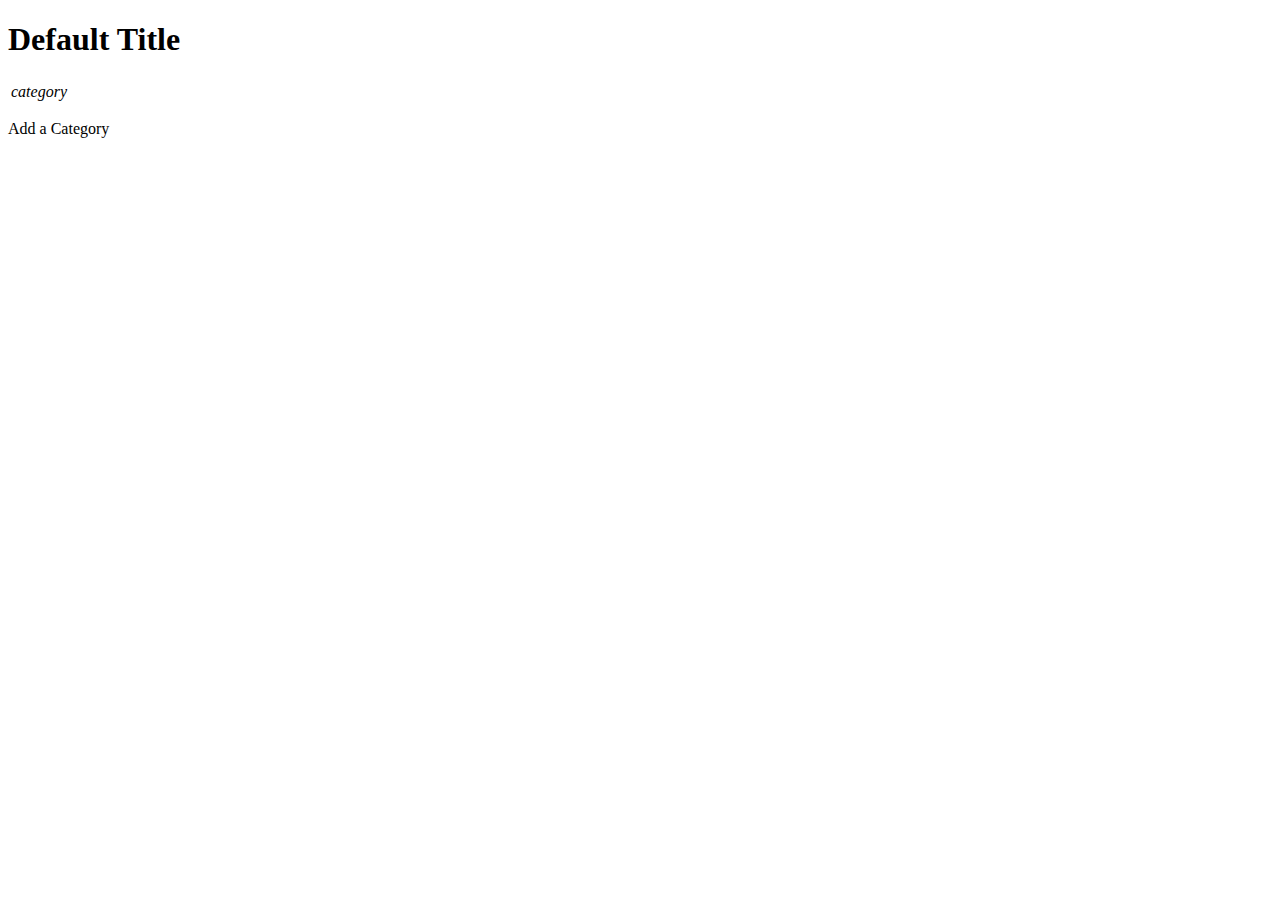
<file: src/main/resources/templates/category/index.html>
<!DOCTYPE html>
<html lang="en" xmlns:th="http://www.thymeleaf.org/">
<head th:replace="fragments :: head"></head>

<body class="container">

  <h1 th:text="${title}">Default Title</h1>

  <nav th:replace="fragments :: navigation"></nav>

  <table class="table table-borderless">
    <tr class="d-flex" th:each="category : ${categories}">
      <td class="col-1">
          <i class="material-icons">
            category
          </i>
      </td>
      <td class="col-2">
        <a th:href="@{'/cheese/index/' + ${category.id}}" th:text="${category.name}"></a>
      </td>
    </tr>
  </table>

  <p><a class="link" th:href="@{/category/add}">Add a Category</a></p>

</body>
</html>
</file>
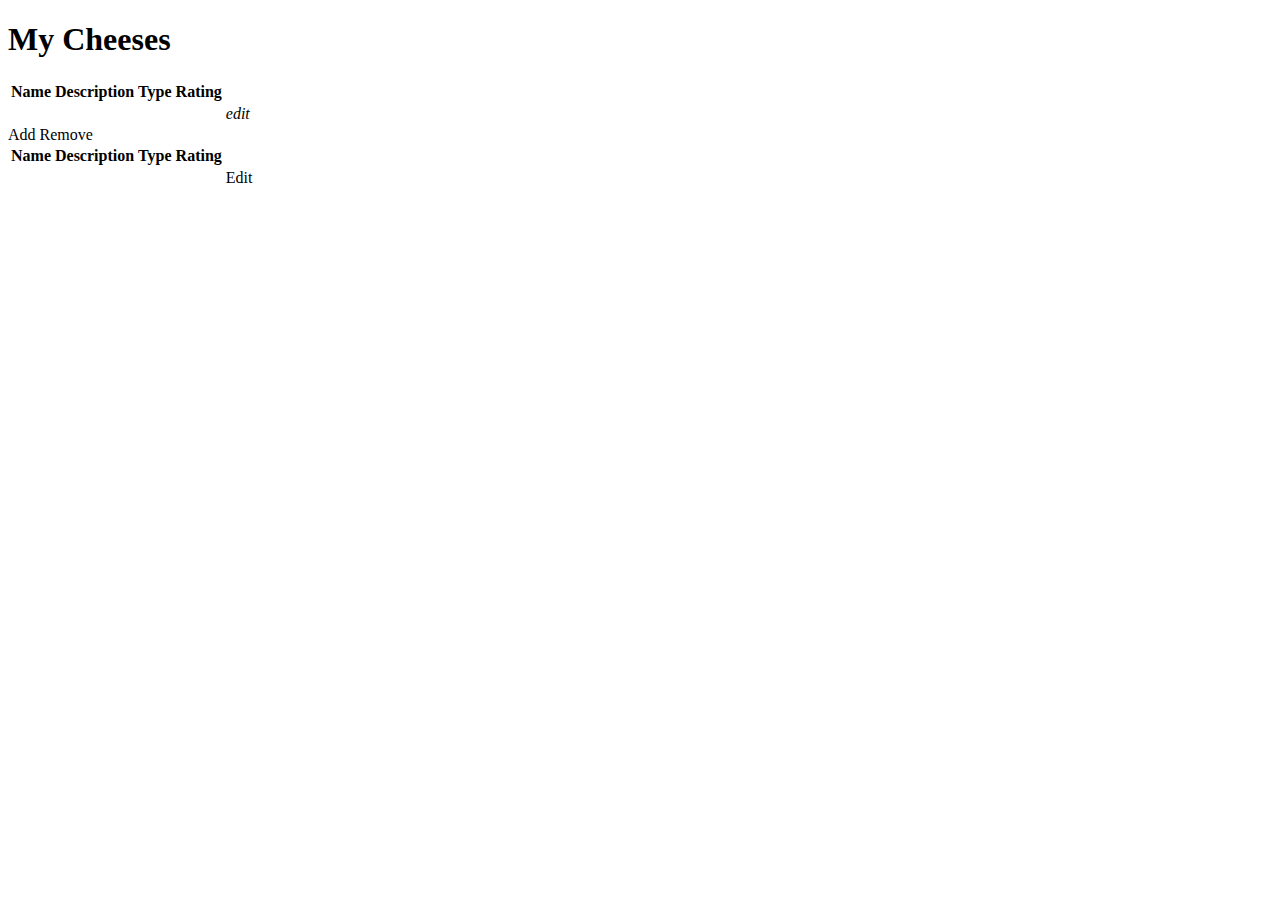
<file: src/main/resources/templates/cheese/index.html>
<!DOCTYPE html>
<html lang="en" xmlns:th="http://www.thymeleaf.org/">
<head th:replace="fragments :: head"></head>
<body class="container">

<h1 th:text="${title}">My Cheeses</h1>
<nav th:replace="fragments :: navigation"></nav>

<!--    <p th:unless="${cheeses} and ${cheeses.size()} and ${cheesesByCategory.size()}">No cheeses ☹</p>-->

    <div th:if="${cheeses}">
        <table class="table table-borderless">

            <tr class="thead-light" th:if="${cheeses} and ${cheeses.size()}">
                <th>Name</th>
                <th>Description</th>
                <th>Type</th>
                <th>Rating</th>
                <th></th>
            </tr>
            <tr th:each="cheese : ${cheeses}">
                <td th:text="${cheese.cheeseName}"></td>
                <td th:text="${cheese.cheeseDescription}"></td>
                <td th:text="${cheese.category.name}"></td>
                <td th:text="${cheese.rating}"></td>
                <td>
                    <a th:href="@{'/cheese/edit/' + ${cheese.id}}">
                        <i class="material-icons">edit</i>
                    </a>
                </td>
            </tr>
        </table>

        <nav class="nav">
            <a class="nav-link" th:href="@{/cheese/add}">Add</a>
            <a class="nav-link" th:href="@{/cheese/remove}">Remove</a>
        </nav>

    </div>


    <div th:if="${cheesesByCategory}">

        <table class="table">
            <tr class="thead-light" th:if="${cheesesByCategory}">
                <th>Name</th>
                <th>Description</th>
                <th>Type</th>
                <th>Rating</th>
                <th></th>
            </tr>
            <tr th:each="cheese : ${cheesesByCategory}">
                <td th:text="${cheese.cheeseName}"></td>
                <td th:text="${cheese.cheeseDescription}"></td>
                <td th:text="${cheese.category.name}"></td>
                <td th:text="${cheese.rating}"></td>
                <td><a th:href="@{'/cheese/edit/' + ${cheese.id}}">Edit</a></td>
            </tr>
        </table>

    </div>


</body>
</html>
</file>
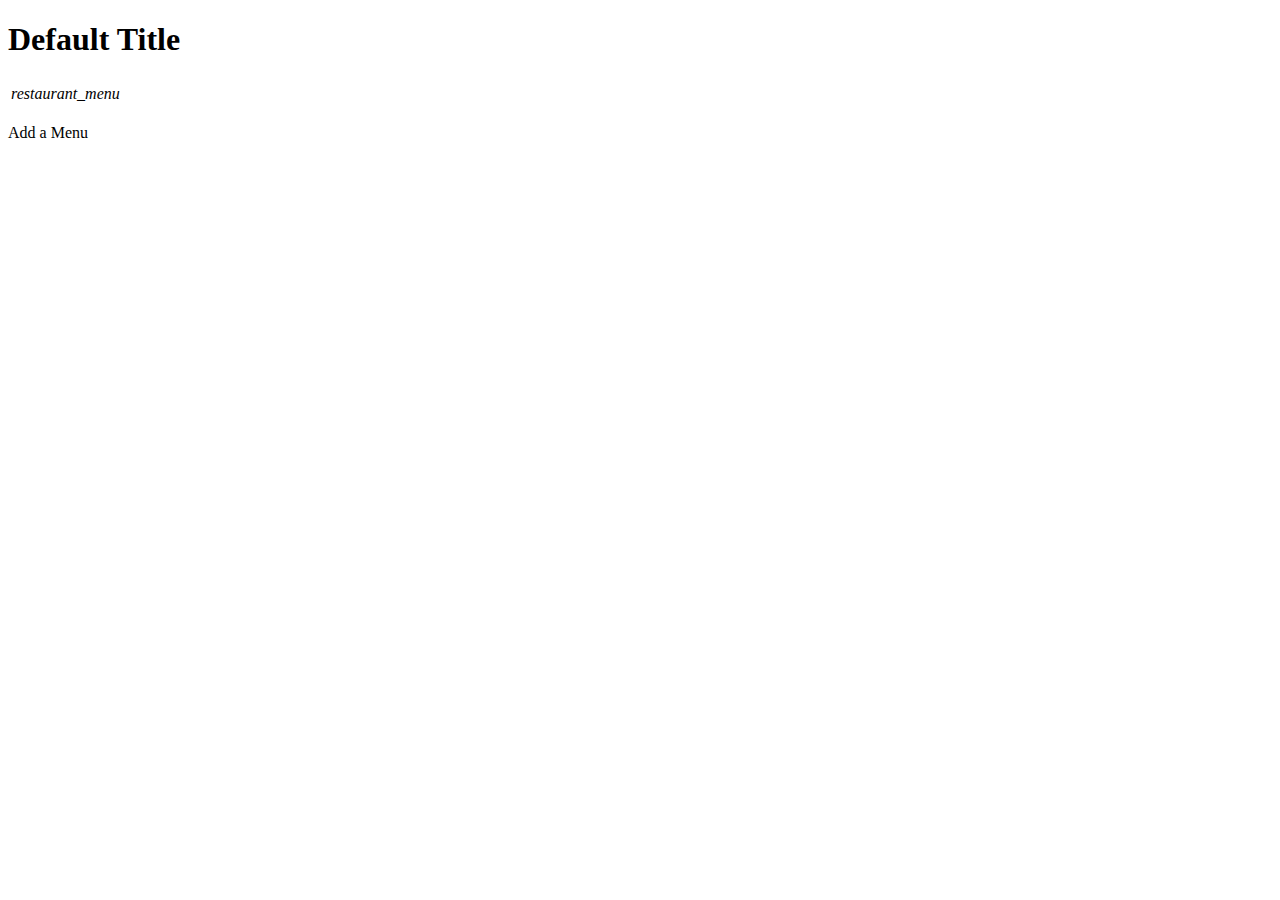
<file: src/main/resources/templates/menu/index.html>
<!DOCTYPE html>
<html lang="en" xmlns:th="http://www.thymeleaf.org/">
<head th:replace="fragments :: head"></head>

<body class="container">

  <h1 th:text="${title}">Default Title</h1>

  <nav th:replace="fragments :: navigation"></nav>

  <table class="table table-borderless">
    <tr class="d-flex" th:each="menu : ${menus}">
      <td class="col-1">
          <i class="material-icons">restaurant_menu</i>
      </td>
      <td class="col-4">
        <h5><a class="nameLink" th:href="@{'/menu/view/' + ${menu.id}}" th:text="${menu.name}"></a></h5>
      </td>
    </tr>
  </table>

  <p><a class="link" th:href="@{/menu/add}">Add a Menu</a></p>

</body>
</html>
</file>
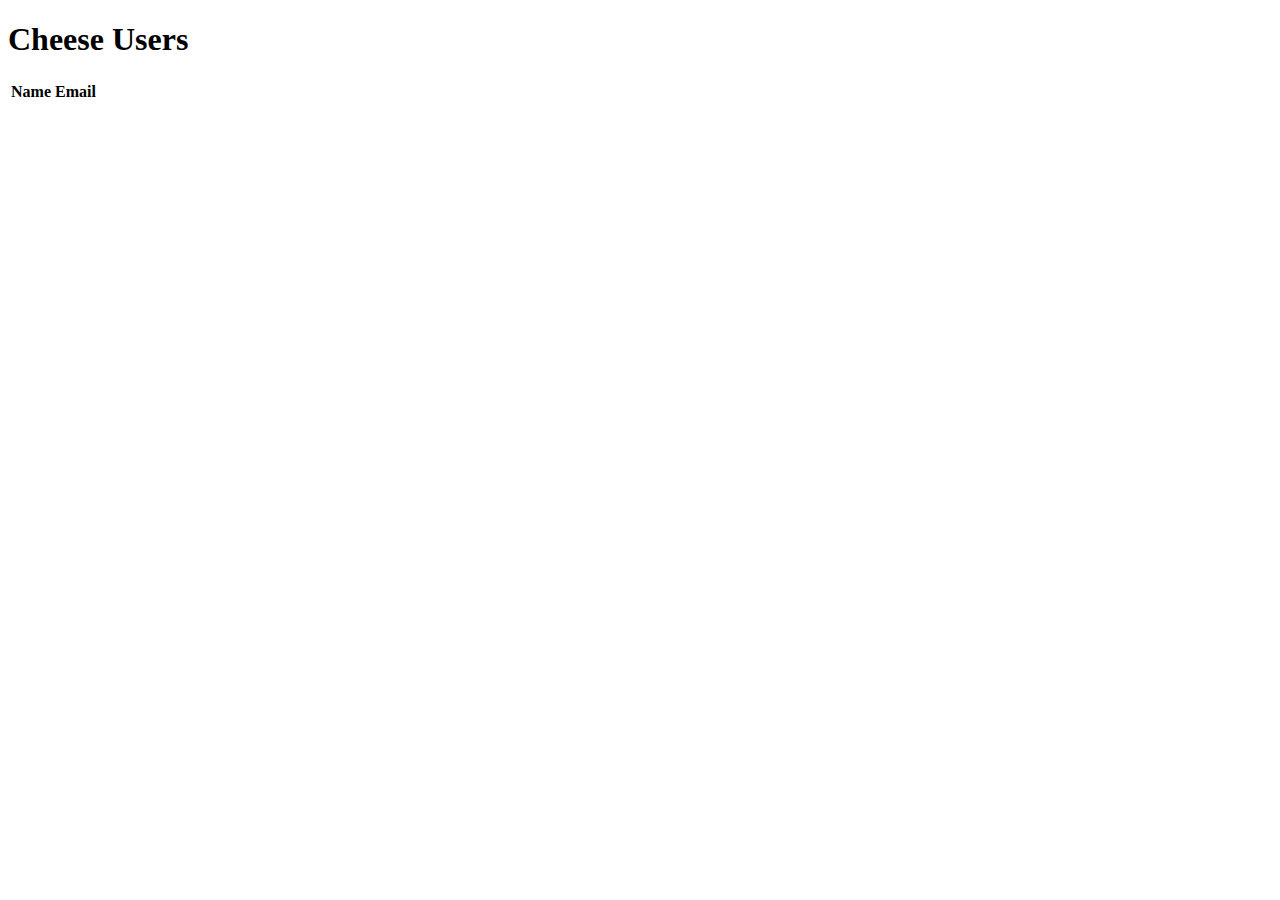
<file: src/main/resources/templates/user/index.html>
<!DOCTYPE html>
<html lang="en" xmlns:th="http://www.thymeleaf.org/">
<head th:replace="fragments :: head"></head>

<body class="container">

<div th:if="${name}">
  <h1 th:text="'Welcome ' + ${name}"></h1>
  <nav th:replace="fragments :: navigation"></nav>
</div>
  <div th:if="${users}">
    <h1>Cheese Users</h1>
    <nav th:replace="fragments :: navigation"></nav>
    <table class="table">
      <tr>
        <th>Name</th>
        <th>Email</th>
      </tr>
      <tr th:each="user: ${users}">
        <td th:text="${user.userName}"></td>
        <td th:text="${user.email}"></td>
      </tr>
    </table>
  </div>
</body>
</html>
</file>
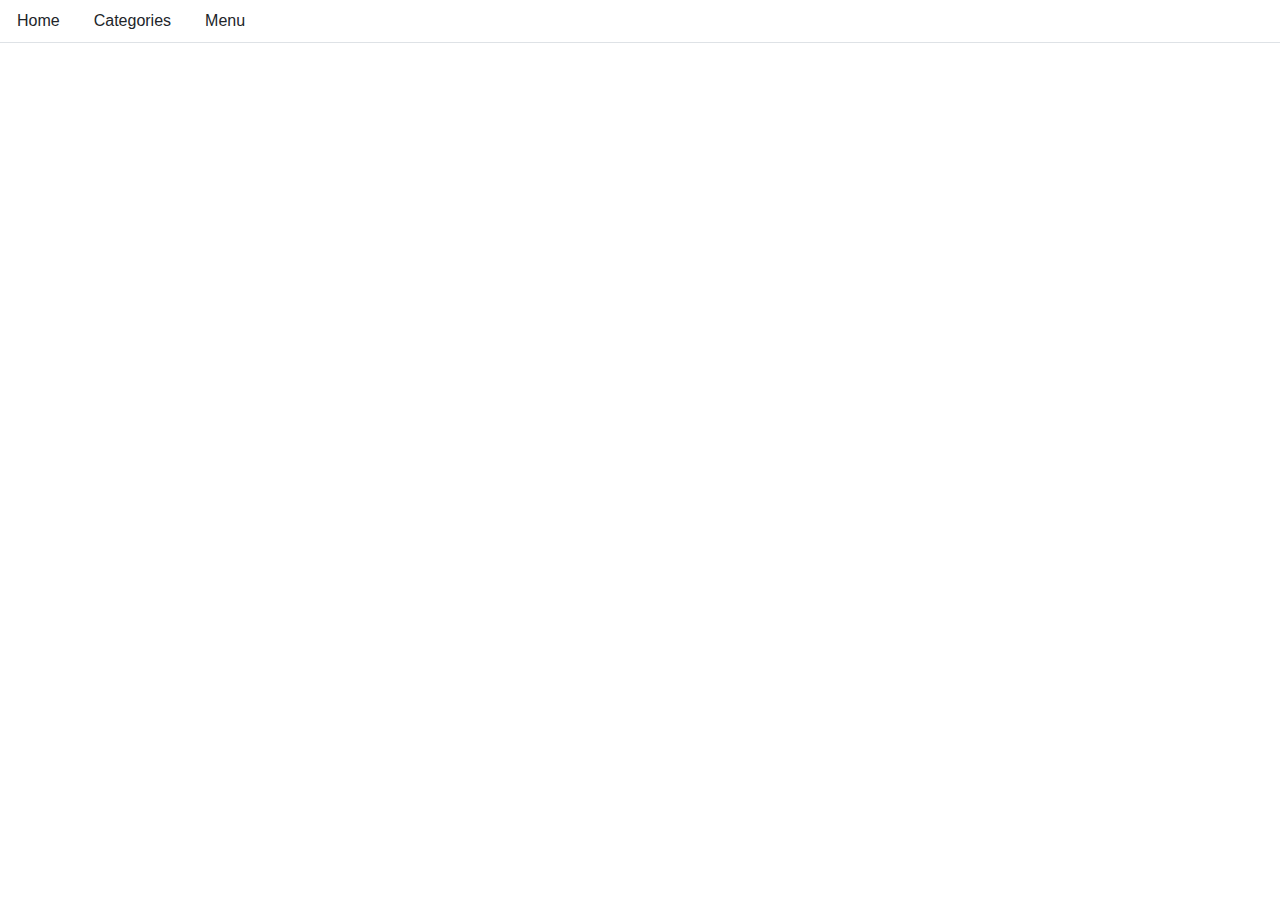
<file: src/main/resources/templates/fragments.html>
<!DOCTYPE html>
<html lang="en" xmlns:th="http://www.thymeleaf.org/">
<head th:fragment="head">
  <meta charset="UTF-8"/>
  <title th:text="${title}">My Cheeses</title>

  <link href="https://fonts.googleapis.com/icon?family=Material+Icons"
        rel="stylesheet" />
  <link rel="stylesheet" th:href="@{/css/style.css}"/>
  <link href="https://stackpath.bootstrapcdn.com/bootstrap/4.3.1/css/bootstrap.min.css"
        rel="stylesheet"
        integrity="sha384-ggOyR0iXCbMQv3Xipma34MD+dH/1fQ784/j6cY/iJTQUOhcWr7x9JvoRxT2MZw1T"
        crossorigin="anonymous"/>
  <script src="https://stackpath.bootstrapcdn.com/bootstrap/4.3.1/js/bootstrap.min.js"
          integrity="sha384-JjSmVgyd0p3pXB1rRibZUAYoIIy6OrQ6VrjIEaFf/nJGzIxFDsf4x0xIM+B07jRM"
          crossorigin="anonymous"></script>
</head>

<body>

  <div>
    <nav class="nav nav-tabs" th:fragment="navigation">
      <a class="nav-link" th:href="@{/cheese}">Home</a>
      <a class="nav-link" th:href="@{/category}">Categories</a>
      <a class="nav-link" th:href="@{/menu}">Menu</a>
    </nav>
  </div>


</body>
</html>
</file>
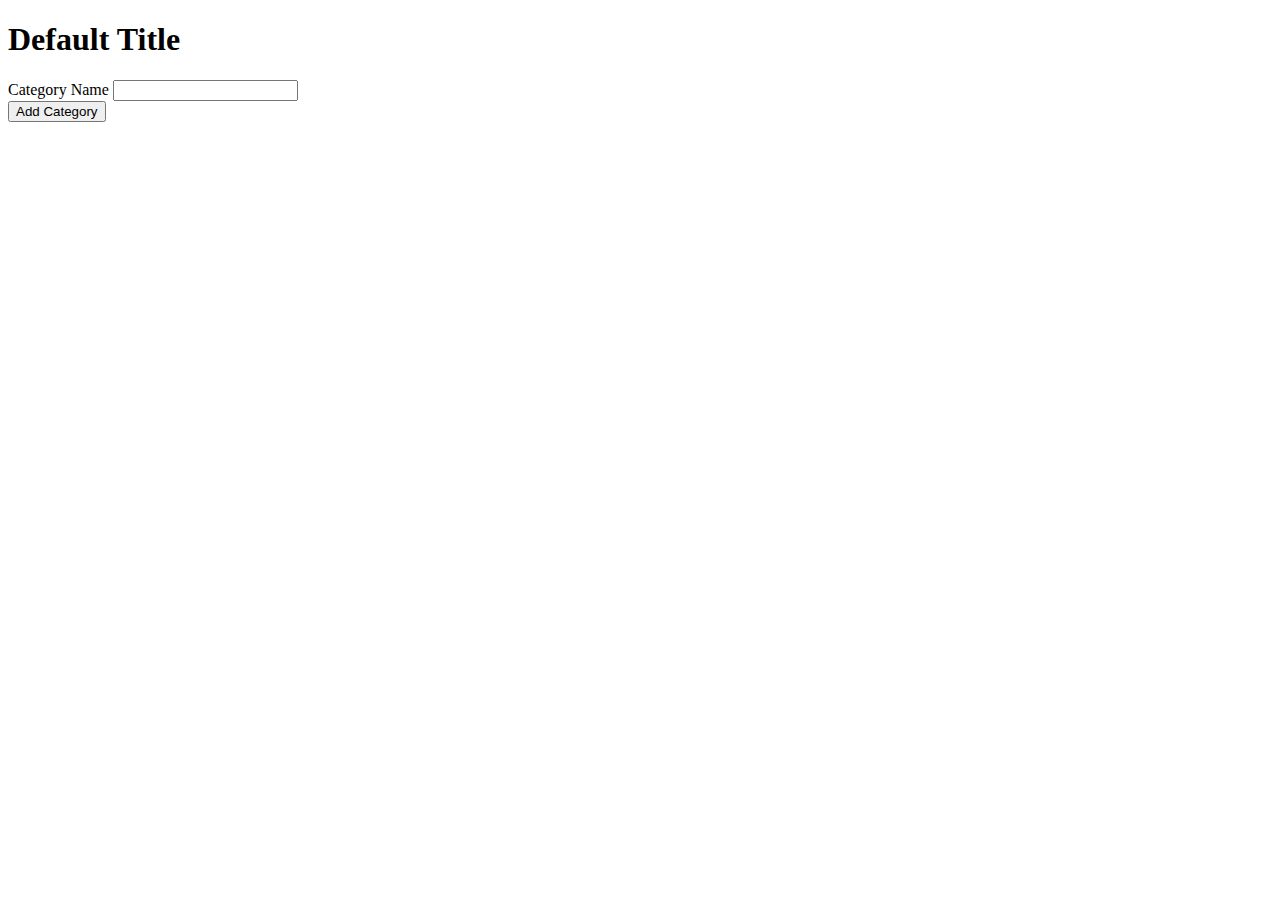
<file: src/main/resources/templates/category/add.html>
<!DOCTYPE html>
<html lang="en" xmlns:th="http://www.thymeleaf.org/">
<head th:replace="fragments :: head"></head>
<body class="container">
<h1 th:text="${title}">Default Title</h1>

<nav th:replace="fragments :: navigation"></nav>

<form method="post" style="max-width:600px;" th:object="${category}">

    <div class="form-row">
        <div class="form-group col-md-6">
            <label th:for="name">Category Name </label>
            <input class="form-control" th:field="*{name}"/>
            <span th:errors="*{name}" class="error"></span>
        </div>
    </div>

    <div class="form-row">
        <div class="form-group col-md-6">
            <input type="submit" value="Add Category" />
        </div>
    </div>

</form>

</body>
</html>
</file>
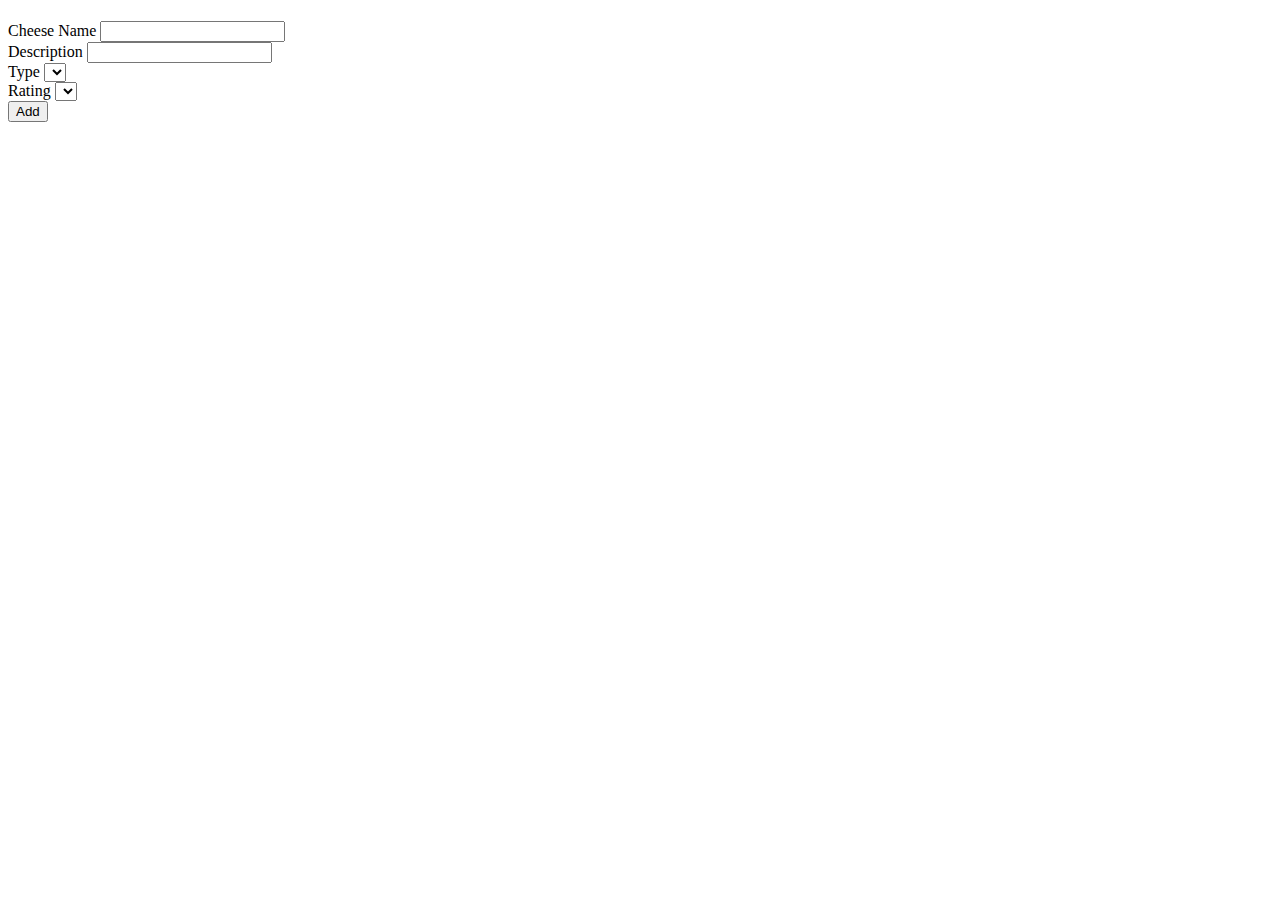
<file: src/main/resources/templates/cheese/add.html>
<!DOCTYPE html>
<html lang="en" xmlns:th="http://www.thymeleaf.org/">
<head th:replace="fragments :: head"></head>

<body class="container">

<h1 th:text="${title}"></h1>
<nav th:replace="fragments :: navigation"></nav>

<form method="post" th:object="${cheese}">

  <div class="form-row">
    <div class="form-group col-md-6">
      <label>Cheese Name </label>
      <input class="form-control" th:field="*{cheeseName}"/>
      <span th:errors="*{cheeseName}" class="error"></span>
    </div>
  </div>

  <div class="form-row">
    <div class="form-group col-md-6">
      <label>Description </label>
      <input class="form-control" th:field="*{cheeseDescription}" />
      <span th:errors="*{cheeseDescription}" class="error"></span>
    </div>
  </div>

  <div class="form-row">
    <div class="form-group col-md-6">
    <label th:for="type">Type </label>
    <select name="categoryId" class="custom-select" >
      <option th:each="category : ${categories}"
              th:text="${category.name}"
              th:value="${category.id}"></option>
    </select>
    </div>
  </div>

  <div class="form-row">
    <div class="form-group col-md-6">
      <label>Rating </label>
      <select th:field="*{rating}" class="custom-select" >
        <option th:each="i : ${#numbers.sequence(1, 5)}"
                th:text="${i}"
                th:value="${i}">
        </option>
      </select>
    </div>
  </div>

  <div class="form-row">
    <div class="form-group col-md-6">
      <input type="submit" value="Add" />
    </div>
  </div>
</form>

</body>
</html>
</file>
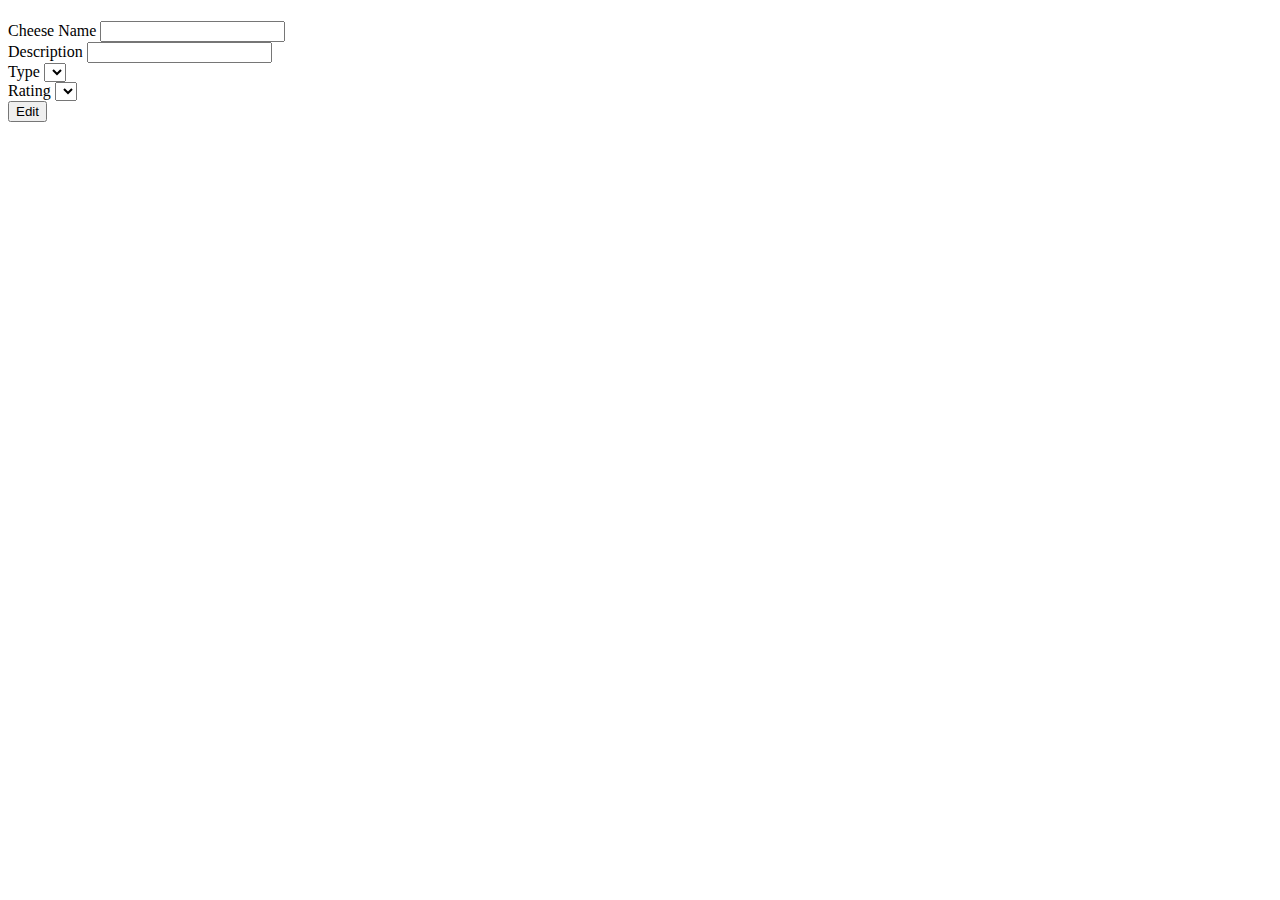
<file: src/main/resources/templates/cheese/edit.html>
<!DOCTYPE html>
<html lang="en" xmlns:th="http://www.thymeleaf.org/">
<head th:replace="fragments :: head"></head>

<body class="container">

<h1 th:text="${editCheese.cheeseName + ' (' + editCheese.id + ')'}"></h1>

<nav th:replace="fragments :: navigation"></nav>


<form method="post" th:object="${cheese}">

  <div class="form-row">
    <div class="form-group col-md-6">
      <label>Cheese Name </label>
      <input class="form-control"
             th:field="*{cheeseName}"
             th:placeholder="${editCheese.cheeseName}" />
      <span  th:errors="*{cheeseName}" class="error"></span>
    </div>
  </div>

  <div class="form-row">
    <div class="form-group col-md-6">
      <label>Description </label>
      <input class="form-control"
             th:field="*{cheeseDescription}"
             th:placeholder="${editCheese.cheeseDescription}"/>
      <span  th:errors="*{cheeseDescription}" class="error"></span>
    </div>
  </div>

  <div class="form-row">
    <div class="form-group col-md-6">
      <label th:for="type">Type </label>
      <select name="categoryId" class="custom-select" >
        <option th:each="category : ${categories}"
                th:text="${category.name}"
                th:value="${category.id}"
                th:selected="${category.name == editCheese.category.name}"></option>
      </select>
    </div>
  </div>

  <div class="form-row">
    <div class="form-group col-md-6">
      <label>Rating </label>
      <select th:name="cheeseRating" class="custom-select" >
        <option th:each="i : ${#numbers.sequence(1, 5)}"
                th:text="${i}"
                th:value="${i}"
                th:selected="${i == editCheese.rating}">
        </option>
      </select>
    </div>
  </div>

  <div class="form-row">
    <div class="form-group col-md-6">
      <input type="submit" value="Edit" />
    </div>
  </div>

</form>

</body>
</html>
</file>
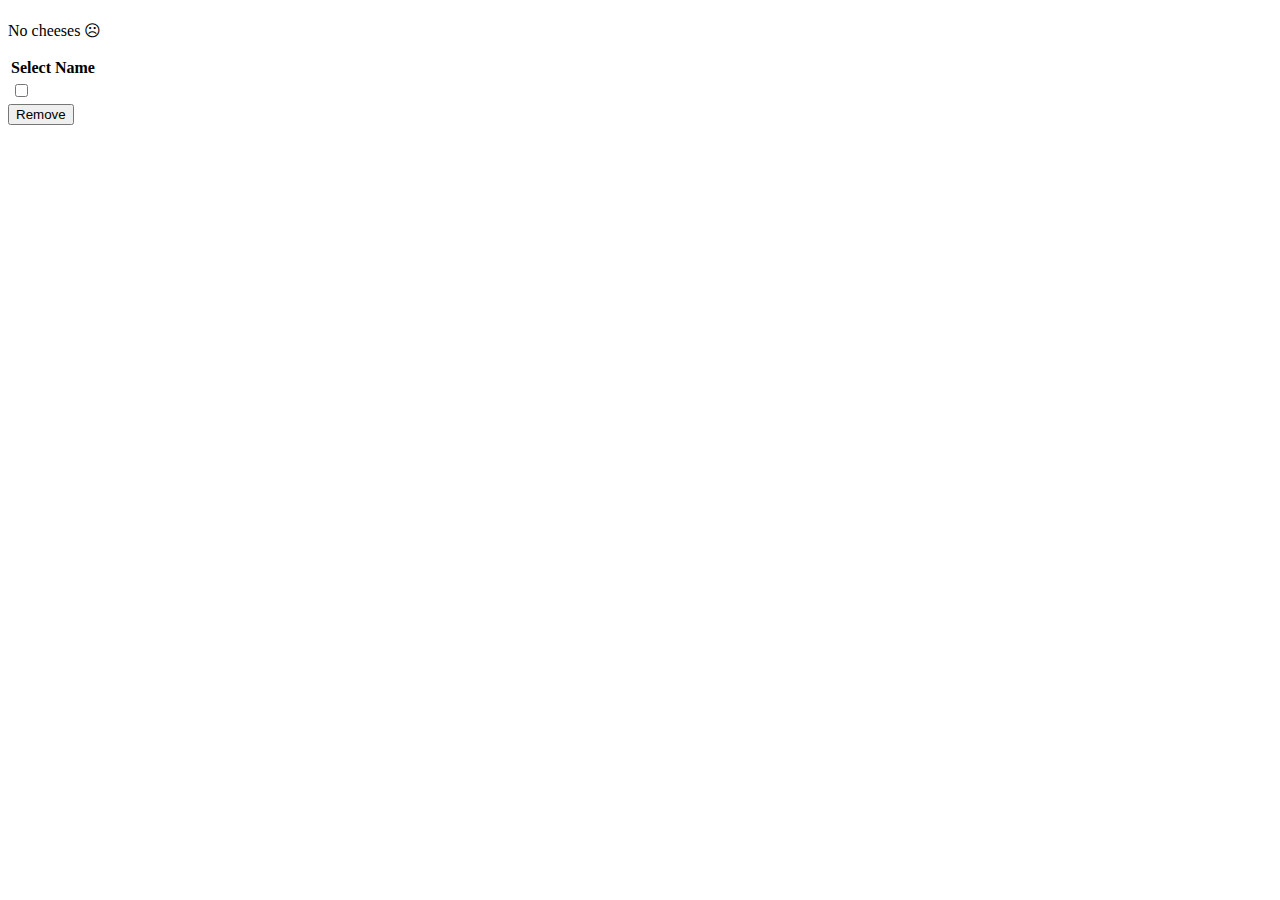
<file: src/main/resources/templates/cheese/remove.html>
<!DOCTYPE html>
<html lang="en" xmlns:th="http://www.thymeleaf.org/">
<head>
  <meta charset="UTF-8"/>
  <title>Title</title>
  <head th:replace="fragments :: head"></head>
</head>
<body class="container">

  <h1 th:text="${title}"></h1>
  <nav th:replace="fragments :: navigation"></nav>

  <p th:unless="${cheeses} and ${cheeses.size()}">No cheeses ☹</p>

  <div th:if="${cheeses.size() != 0}">
    <form method="post">

      <table class="table table-borderless">
        <tr class="thead-light d-flex">
          <th class="col-2">Select</th>
          <th class="col-4">Name</th>
        </tr>
        <tr class="d-flex" th:each="cheese : ${cheeses}">
          <td class="col-2">
            <input name="cheeseIds"
                   th:value="${cheese.id}"
                   th:id="${cheese.id}" type="checkbox" />
          </td>
          <td class="col-4" th:text="${cheese.cheeseName}"></td>
        </tr>
      </table>

      <input type="submit" value="Remove" />
    </form>
  </div>

</body>
</html>
</file>
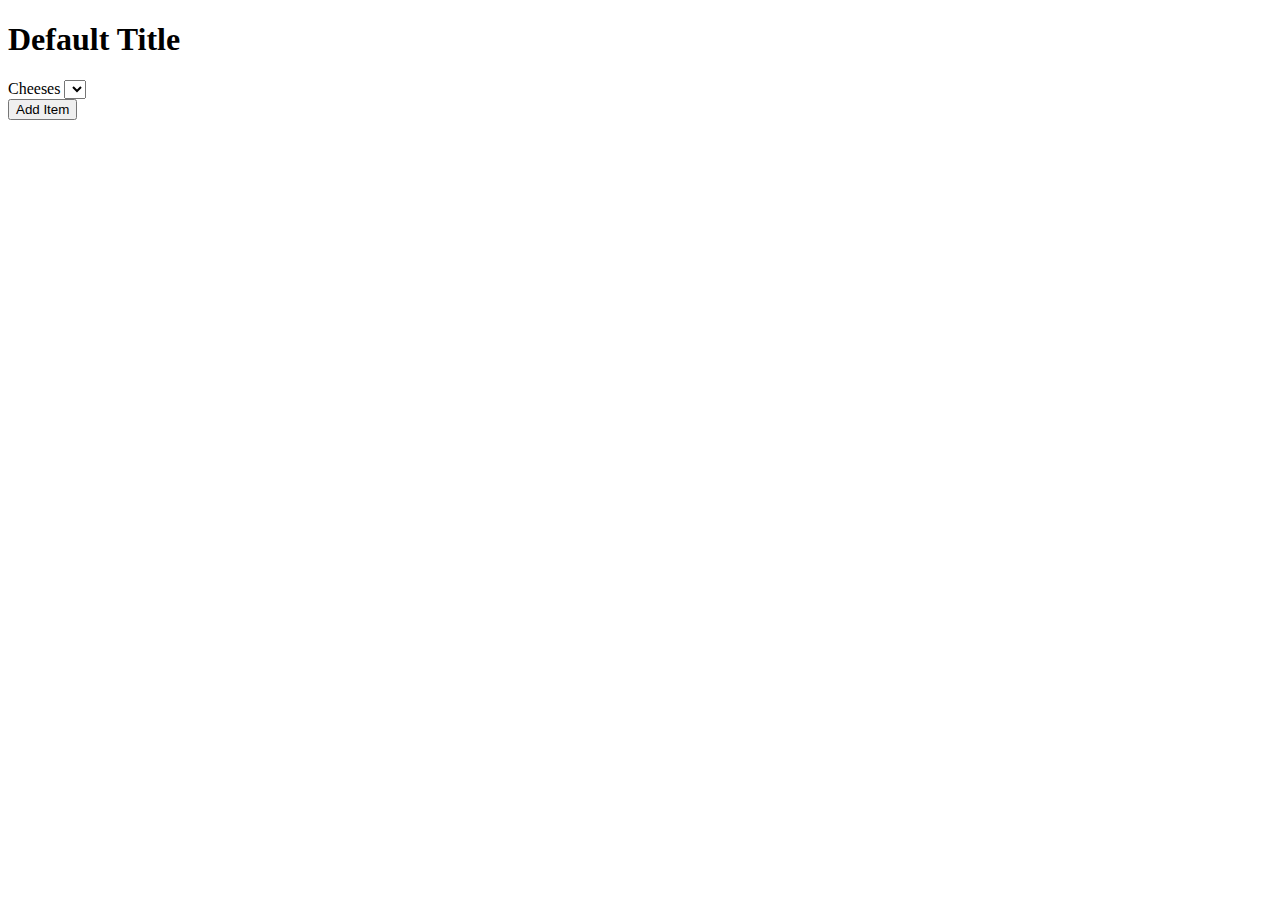
<file: src/main/resources/templates/menu/add-item.html>
<!DOCTYPE html>
<html lang="en" xmlns:th="http://www.thymeleaf.org/">
  <head th:replace="fragments :: head"></head>
  <body class="container">
    <h1 th:text="${title}">Default Title</h1>

    <nav th:replace="fragments :: navigation"></nav>

    <form method="post" th:object="${form}">

      <div class="form-row">
        <div class="form-group col-md-6">
          <label th:for="cheeses">Cheeses </label>
          <select name="cheeseId" class="custom-select" >
            <option th:each="cheese : ${form.cheeses}"
                    th:text="${cheese.cheeseName}"
                    th:value="${cheese.id}"></option>
          </select>
          <span th:errors="*{cheeses}" class="error"></span>
        </div>
      </div>

      <input type="hidden" name="menuId" th:value="*{menu.id}" />

      <div class="form-row">
        <div class="form-group col-md-6">
          <input type="submit" value="Add Item" />
        </div>
      </div>

    </form>

  </body>
</html>
</file>
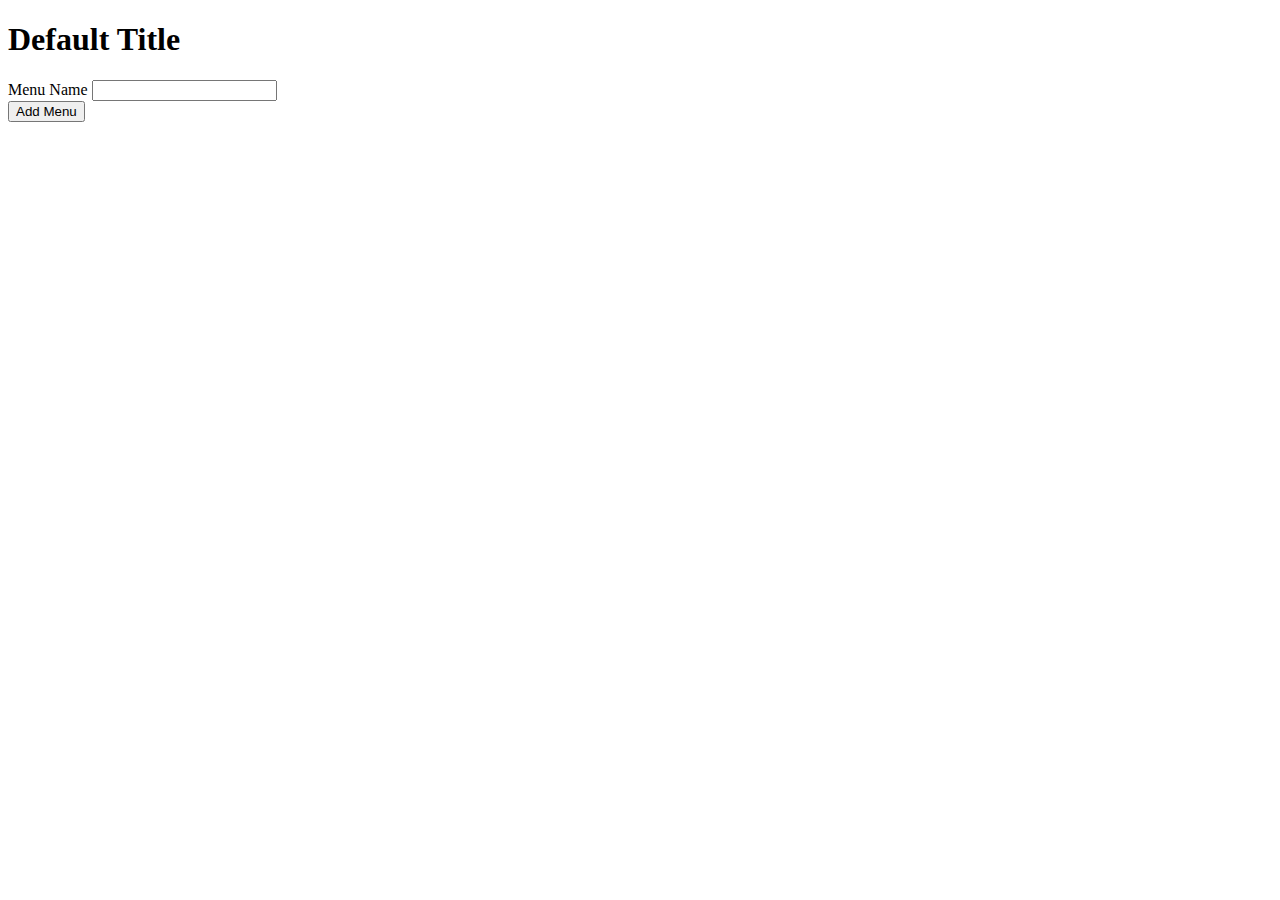
<file: src/main/resources/templates/menu/add.html>
<!DOCTYPE html>
<html lang="en" xmlns:th="http://www.thymeleaf.org/">
<head th:replace="fragments :: head"></head>
<body class="container">
<h1 th:text="${title}">Default Title</h1>

<nav th:replace="fragments :: navigation"></nav>

<form method="post" style="max-width:600px;" th:object="${menu}">

    <div class="form-row">
        <div class="form-group col-md-6">
            <label th:for="name">Menu Name </label>
            <input class="form-control" th:field="*{name}"/>
            <span th:errors="*{name}" class="error"></span>
        </div>
    </div>

    <div class="form-row">
        <div class="form-group col-md-6">
            <input type="submit" value="Add Menu" />
        </div>
    </div>

</form>

</body>
</html>
</file>
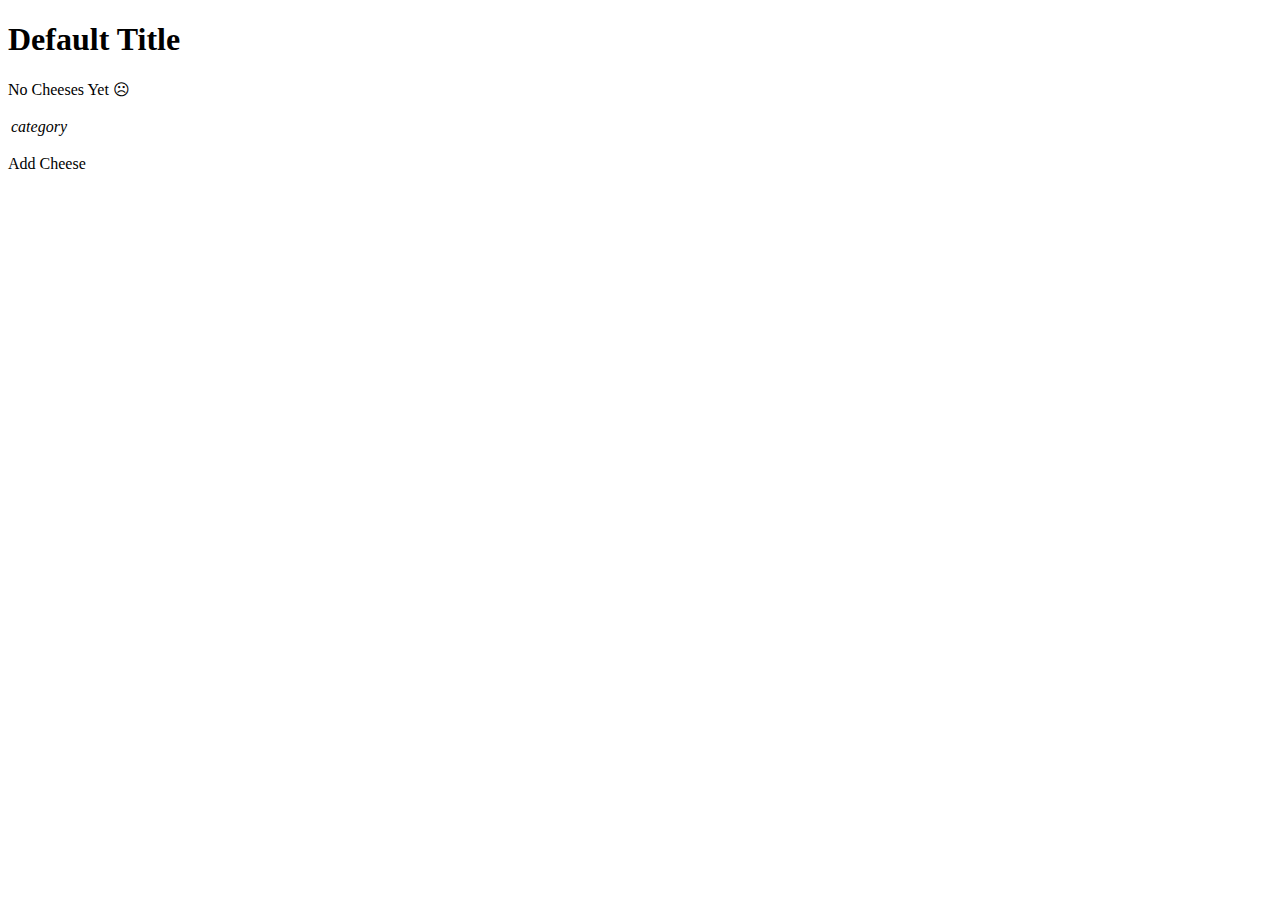
<file: src/main/resources/templates/menu/view.html>
<!DOCTYPE html>
<html lang="en" xmlns:th="http://www.thymeleaf.org/">
  <head th:replace="fragments :: head"></head>

  <body class="container">

    <h1 th:text="${title}">Default Title</h1>

    <nav th:replace="fragments :: navigation"></nav>

    <p th:unless="${cheeses.size()}">No Cheeses Yet ☹</p>

    <table class="table table-borderless">
      <tr class="d-flex" th:each="cheese : ${cheeses}">
        <td class="col-1">
          <i class="material-icons">category</i>
        </td>
        <td class="col-4" th:text="${cheese.cheeseName}"></td>
      </tr>
    </table>

    <p><a class="link" th:href="'/menu/add-item/' + ${menuId}">Add Cheese</a></p>

  </body>
</html>
</file>
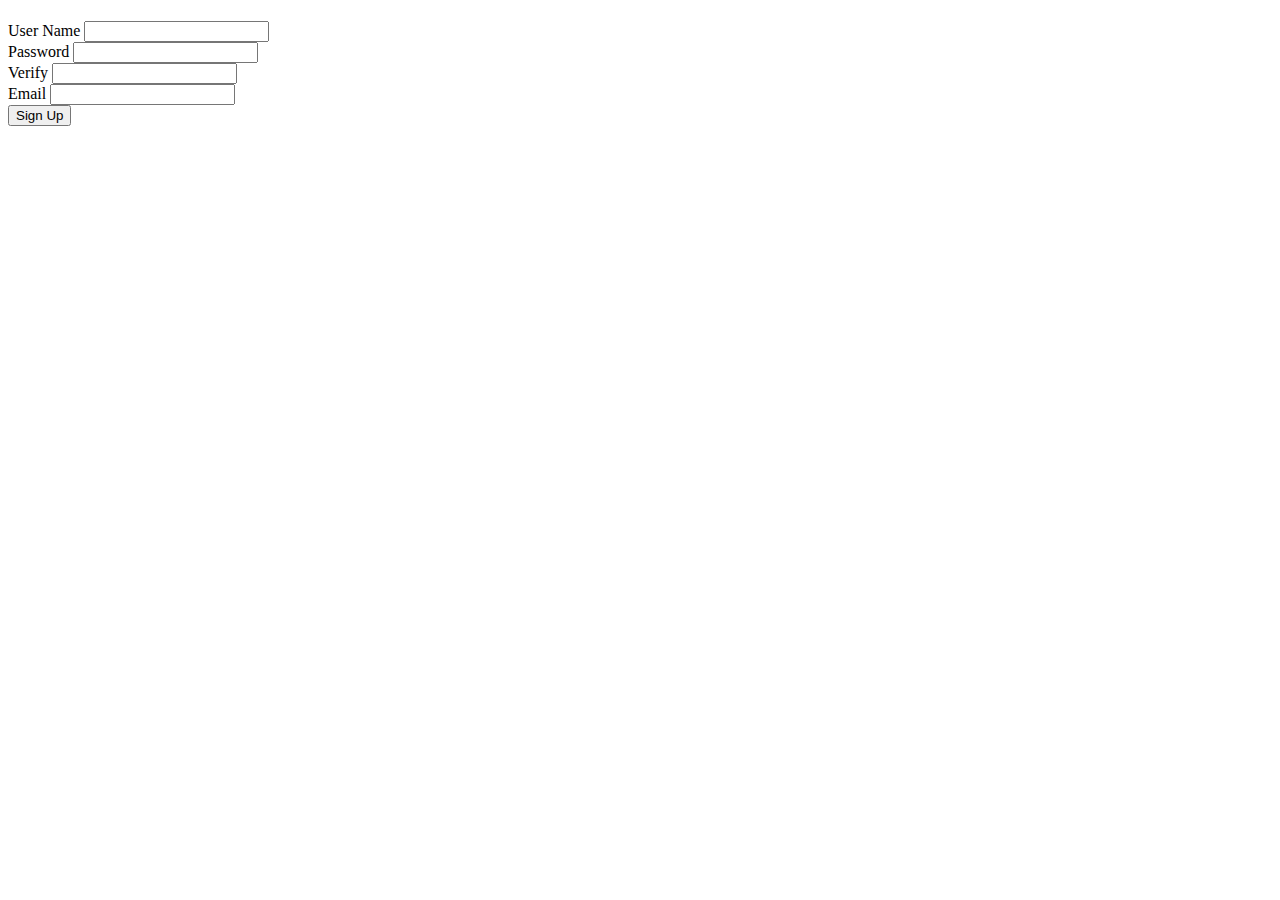
<file: src/main/resources/templates/user/add.html>
<!DOCTYPE html>
<html lang="en" xmlns:th="http://www.thymeleaf.org/">
<head th:replace="fragments :: head"></head>

<body class="container">
<h1 th:text="${title}"></h1>
<nav th:replace="fragments :: navigation"></nav>

<form th:action="@{/user/add}" th:object="${user}" method="post" >
  <div class="form-row">
    <div class="form-group col-md-6">
      <label>User Name </label>
      <input type="text" name="userName" class="form-control" th:field="*{userName}" />
      <span class="error" th:if="${#fields.hasErrors('userName')}" th:errors="*{userName}"></span>
    </div>
  </div>
  <div class="form-row">
    <div class="form-group col-md-6">
      <label>Password </label>
      <input type="password" name="password" class="form-control" th:field="*{password}" />
      <span class="error" th:if="${#fields.hasErrors('password')}" th:errors="*{password}"></span>
    </div>
  </div>
  <div class="form-row">
    <div class="form-group col-md-6">
      <label>Verify </label>
      <input type="password" name="verify" class="form-control" th:field="*{verifyPassword}"/>
      <span class="error" th:if="${#fields.hasErrors('verifyPassword')}" th:errors="*{verifyPassword}"></span>
    </div>
  </div>
  <div class="form-row">
    <div class="form-group col-md-6">
      <label>Email </label>
      <input type="email" name="email" class="form-control" th:field="*{email}" />
      <span class="error" th:if="${#fields.hasErrors('email')}" th:errors="*{email}"></span>
    </div>
  </div>
  <div class="form-row">
    <div class="form-group col-md-6">
      <input type="submit" value="Sign Up" />
    </div>
  </div>
</form>


</body>
</html>
</file>
